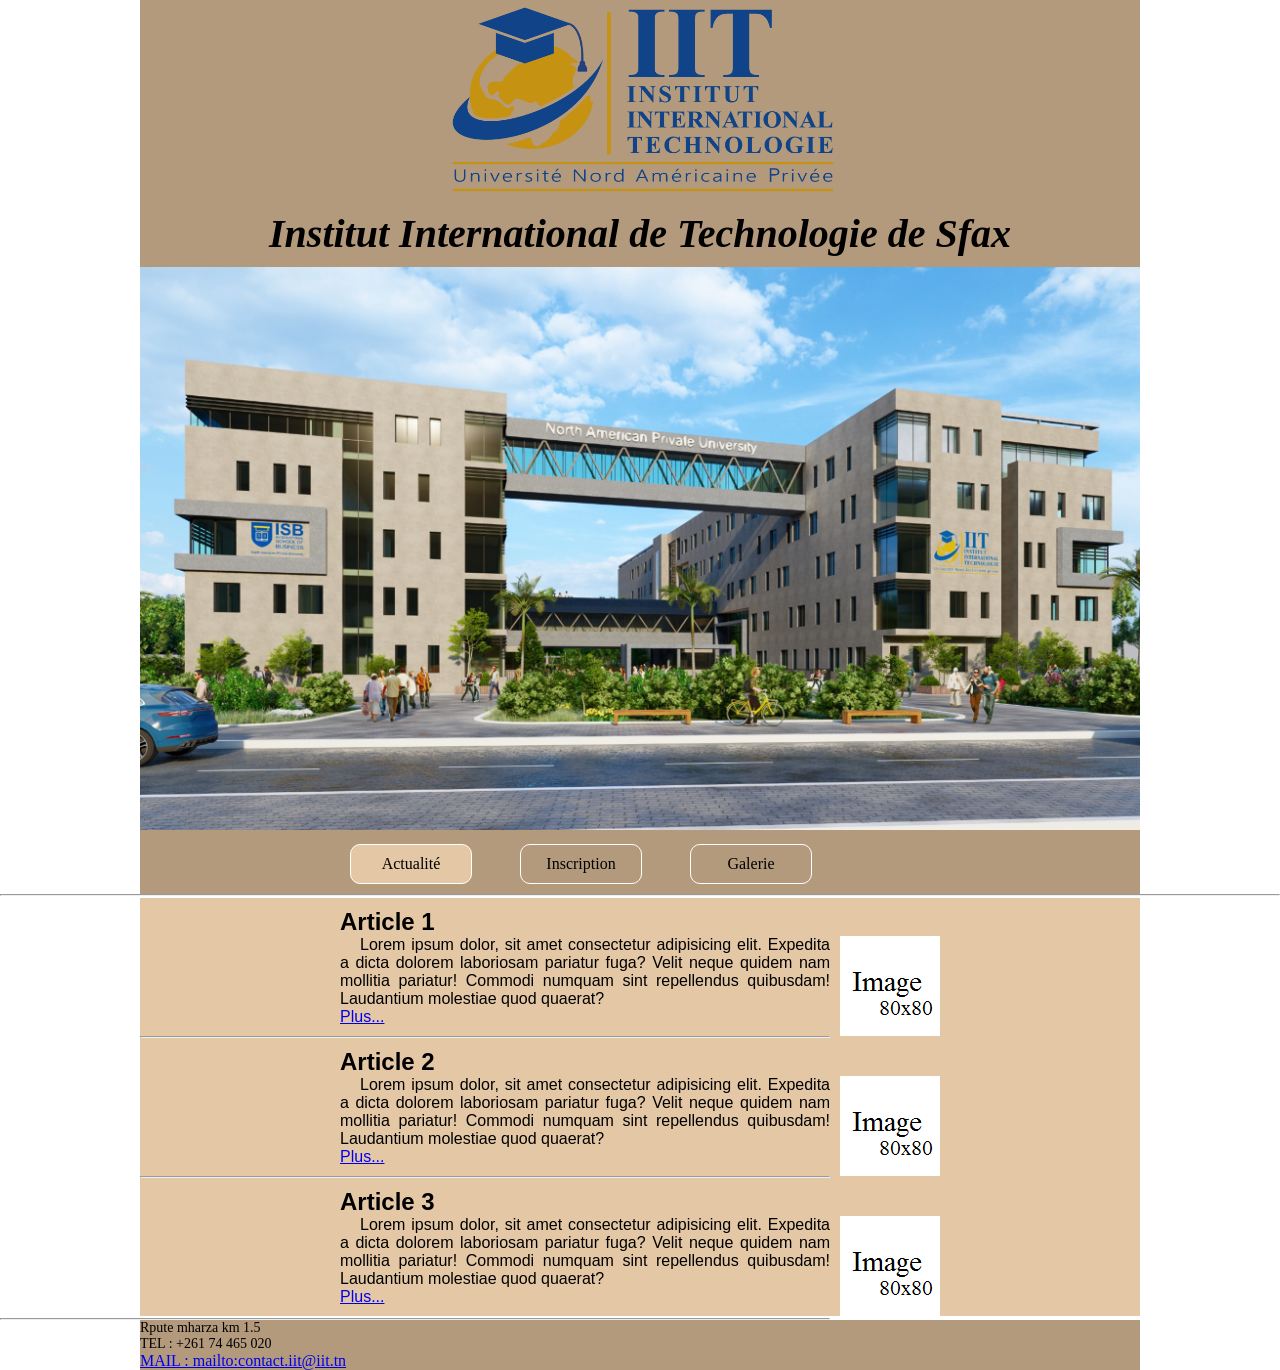
<file: index.html>
<!DOCTYPE html>
<html lang="en">
<head>
    <meta charset="UTF-8">
    <meta name="viewport" content="width=device-width, initial-scale=1.0">
    <title>Accueil</title>
    <link rel="stylesheet" href="css/style.css">
</head>
<body>
    <header>
    <img class="img_center" src="images/logo IIT.png" alt="image iit" width="400" height="200">
    <h1> <b>Institut International de Technologie de Sfax </b> </h1>
    <img class="img_iit" src="images/campus.jfif" alt="batiment" width="1000">
    <nav>
            <a id="menu_actuelle" href="index.html" target="">Actualité</a>&nbsp;&nbsp;&nbsp;&nbsp;&nbsp;&nbsp;
            <a  href="pagesHtml/incription.html" target="_self">Inscription</a>&nbsp;&nbsp;&nbsp;&nbsp;&nbsp;&nbsp;
            <a  href="pagesHtml/galerie.html" target="_self">Galerie</a>&nbsp;&nbsp;&nbsp;&nbsp;&nbsp;&nbsp;
    </nav>
    </header>
    <hr>
    <main>
        <article>
            <h2>Article 1</h2>
            <img class="img_article" src="images/imagevide.png" alt="image">
            <p>Lorem ipsum dolor, sit amet consectetur adipisicing elit. Expedita a dicta dolorem laboriosam pariatur fuga? Velit neque quidem nam mollitia pariatur! Commodi numquam sint repellendus quibusdam! Laudantium molestiae quod quaerat?</p>
            <a href="pagesHtml/article1.html">Plus...</a>
        </article>
        <hr>
        <article>
            <h2>Article 2</h2> 
            <img class="img_article" src="images/imagevide.png" alt="image">
            <p>Lorem ipsum dolor, sit amet consectetur adipisicing elit. Expedita a dicta dolorem laboriosam pariatur fuga? Velit neque quidem nam mollitia pariatur! Commodi numquam sint repellendus quibusdam! Laudantium molestiae quod quaerat?</p>
            <a href="pagesHtml/article2.html">Plus...</a>
        </article>
        <hr>
        <article>
            <h2>Article 3</h2>
            <img class="img_article" src="images/imagevide.png" alt="image">
            <p>Lorem ipsum dolor, sit amet consectetur adipisicing elit. Expedita a dicta dolorem laboriosam pariatur fuga? Velit neque quidem nam mollitia pariatur! Commodi numquam sint repellendus quibusdam! Laudantium molestiae quod quaerat?</p>
            <a href="pagesHtml/article3.html">Plus...</a>
        </article>
        

    </main>
    <hr>
    <footer>
        <p>Rpute mharza km 1.5</p>
        <p>TEL : +261 74 465 020</p>
        <a href="mailto:contact.iit@iit.tn">MAIL : mailto:contact.iit@iit.tn</a>
    </footer>
</body>
</html>
</file>
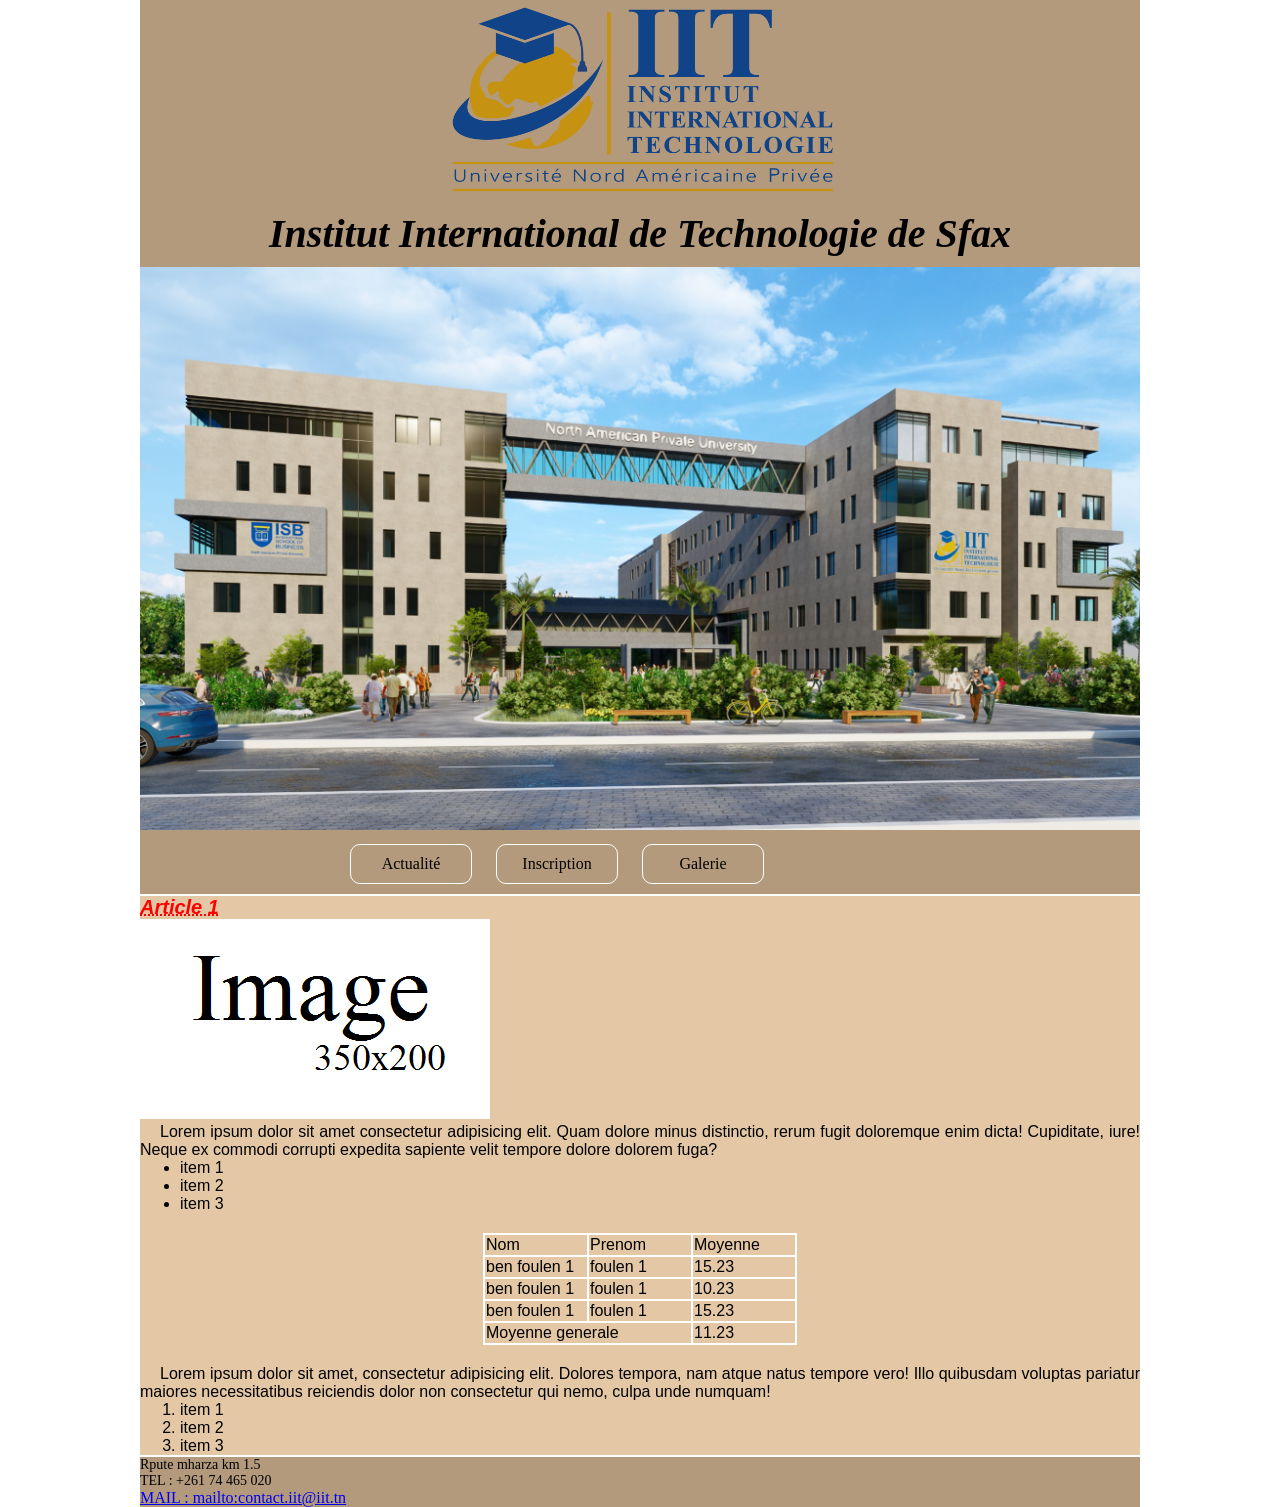
<file: pagesHtml/article1.html>
<!doctype html>
<html lang="en">
  <head>
    <meta charset="UTF-8" />
    <meta name="viewport" content="width=device-width, initial-scale=1.0" />
    <title>Accueil</title>
    <link rel="stylesheet" href="../css/style.css">
  </head>
  <body>
    <header>
      <img class="img_center" src="../images/logo IIT.png" alt="image iit" width="400" height="200" />
      <h1><b>Institut International de Technologie de Sfax </b></h1>
      <img class="img_iit" src="../images/campus.jfif" alt="batiment" width="1000" />
      <nav>
        <a  href="../index.html">Actualité</a>
        <a  href="incription.html">Inscription</a>
        <a  href="galerie.html">Galerie</a>
      </nav>
    </header>
    <main>
      <h1>Article 1</h1>
      <img src="../images/imagevide350_200.png" alt="">
      <p>Lorem ipsum dolor sit amet consectetur adipisicing elit. Quam dolore minus distinctio, rerum fugit doloremque enim dicta! Cupiditate, iure! Neque ex commodi corrupti expedita sapiente velit tempore dolore dolorem fuga?</p>
      <ul>
        <li>item 1</li>
        <li>item 2</li>
        <li>item 3</li>
      </ul>
      <table class="tableau">
        <tr>
            <td>Nom</td>
            <td>Prenom</td>
            <td>Moyenne</td>
        </tr>
        <tr>
            <td>ben foulen 1</td>
            <td>foulen 1</td>
            <td>15.23</td>
        </tr>
        <tr>
            <td>ben foulen 1</td>
            <td>foulen 1</td>
            <td>10.23</td>
        </tr>
        <tr>
            <td>ben foulen 1</td>
            <td>foulen 1</td>
            <td>15.23</td>
        </tr>
        <tr>
            <td colspan="2">Moyenne generale</td>
            <td>11.23</td>
        </tr>
      </table>
      <p>Lorem ipsum dolor sit amet, consectetur adipisicing elit. Dolores tempora, nam atque natus tempore vero! Illo quibusdam voluptas pariatur maiores necessitatibus reiciendis dolor non consectetur qui nemo, culpa unde numquam!</p>
      <ol>
        <li>item 1</li>
        <li>item 2</li>
        <li>item 3</li>
      </ol>
    </main>
    <footer>
      <p>Rpute mharza km 1.5</p>
      <p>TEL : +261 74 465 020</p>
      <a href="mailto:contact.iit@iit.tn">MAIL : mailto:contact.iit@iit.tn</a>
    </footer>
  </body>
</html>
</file>
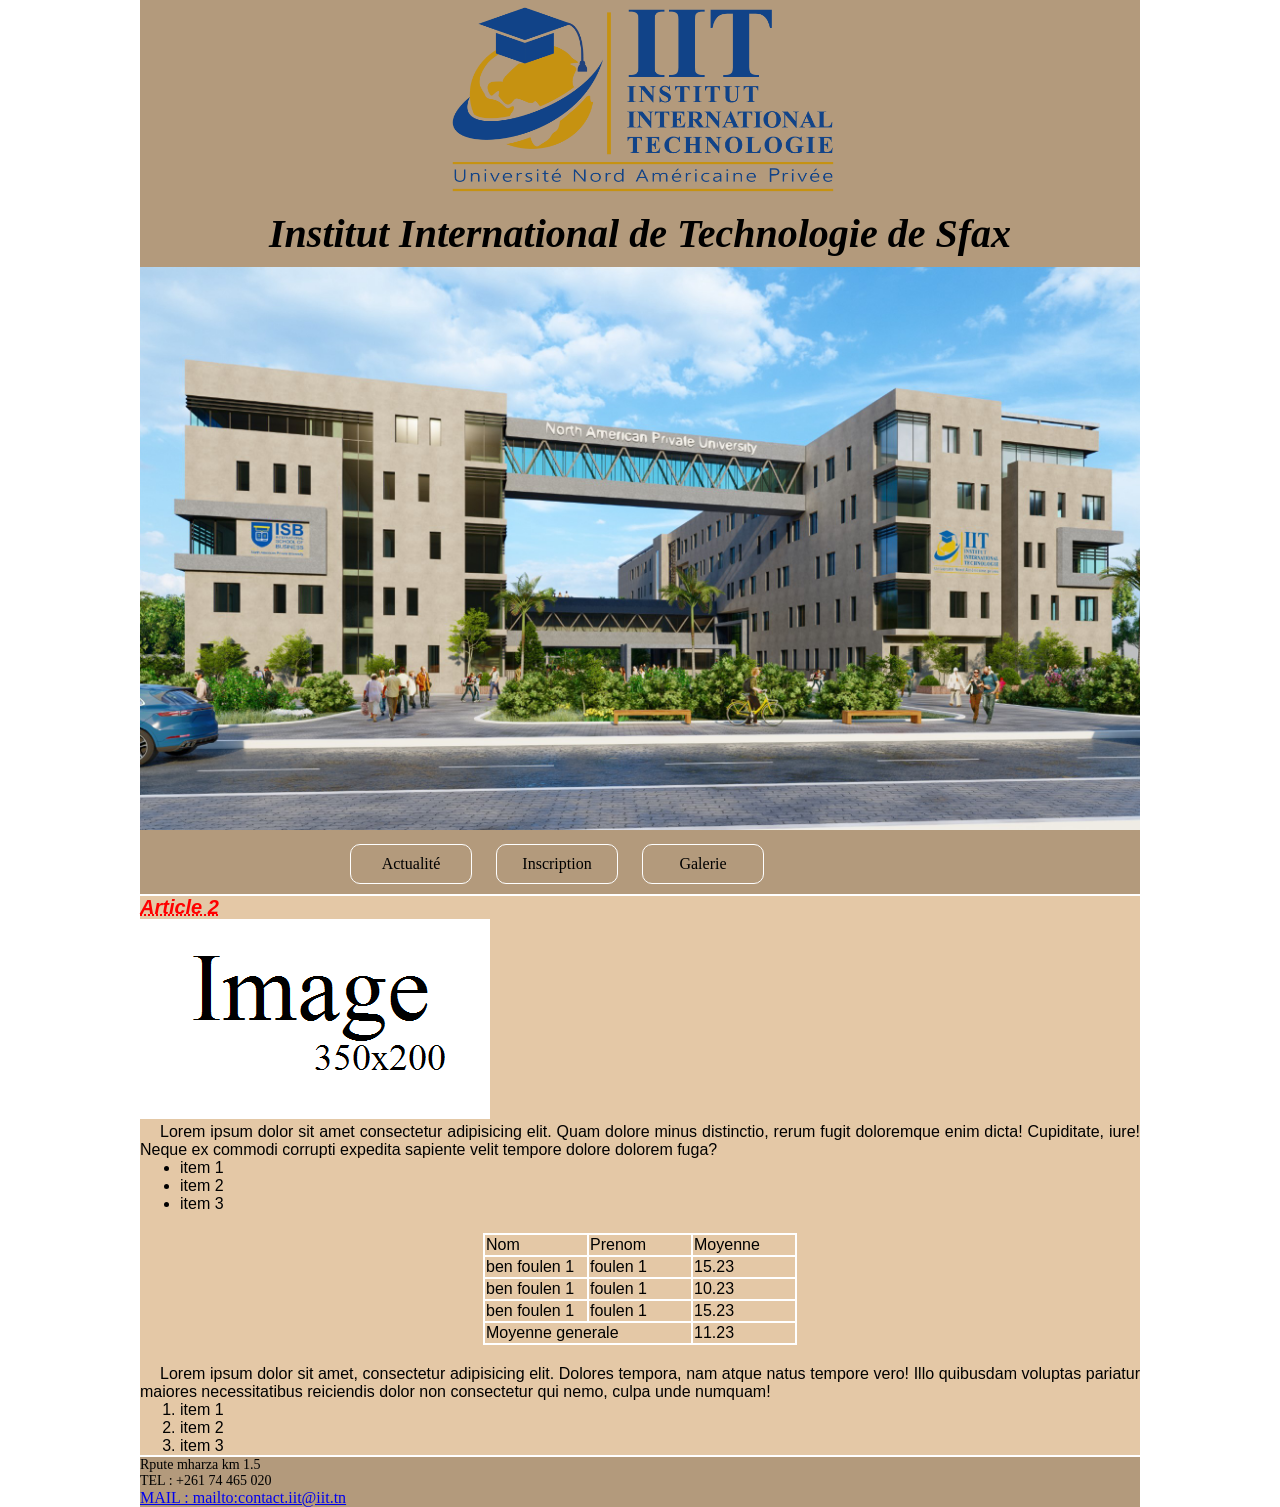
<file: pagesHtml/article2.html>
<!doctype html>
<html lang="en">
  <head>
    <meta charset="UTF-8" />
    <meta name="viewport" content="width=device-width, initial-scale=1.0" />
    <title>Accueil</title>
    <link rel="stylesheet" href="../css/style.css">
  </head>
  <body>
    <header>
      <img class="img_center" src="../images/logo IIT.png" alt="image iit" width="400" height="200" />
      <h1><b>Institut International de Technologie de Sfax </b></h1>
      <img class="img_iit" src="../images/campus.jfif" alt="batiment" width="1000" />
      <nav>
        <a href="../index.html">Actualité</a>
        <a href="incription.html">Inscription</a>
        <a href="galerie.html">Galerie</a>
      </nav>
    </header>
    <main>
      <h1>Article 2</h1>
      <img src="../images/imagevide350_200.png" alt="">
      <p>Lorem ipsum dolor sit amet consectetur adipisicing elit. Quam dolore minus distinctio, rerum fugit doloremque enim dicta! Cupiditate, iure! Neque ex commodi corrupti expedita sapiente velit tempore dolore dolorem fuga?</p>
      <ul>
        <li>item 1</li>
        <li>item 2</li>
        <li>item 3</li>
      </ul>
      <table class="tableau">
        <tr>
            <td>Nom</td>
            <td>Prenom</td>
            <td>Moyenne</td>
        </tr>
        <tr>
            <td>ben foulen 1</td>
            <td>foulen 1</td>
            <td>15.23</td>
        </tr>
        <tr>
            <td>ben foulen 1</td>
            <td>foulen 1</td>
            <td>10.23</td>
        </tr>
        <tr>
            <td>ben foulen 1</td>
            <td>foulen 1</td>
            <td>15.23</td>
        </tr>
        <tr>
            <td colspan="2">Moyenne generale</td>
            <td>11.23</td>
        </tr>
      </table>
      <p>Lorem ipsum dolor sit amet, consectetur adipisicing elit. Dolores tempora, nam atque natus tempore vero! Illo quibusdam voluptas pariatur maiores necessitatibus reiciendis dolor non consectetur qui nemo, culpa unde numquam!</p>
      <ol>
        <li>item 1</li>
        <li>item 2</li>
        <li>item 3</li>
      </ol>
    </main>
    <footer>
      <p>Rpute mharza km 1.5</p>
      <p>TEL : +261 74 465 020</p>
      <a href="mailto:contact.iit@iit.tn">MAIL : mailto:contact.iit@iit.tn</a>
    </footer>
  </body>
</html>
</file>
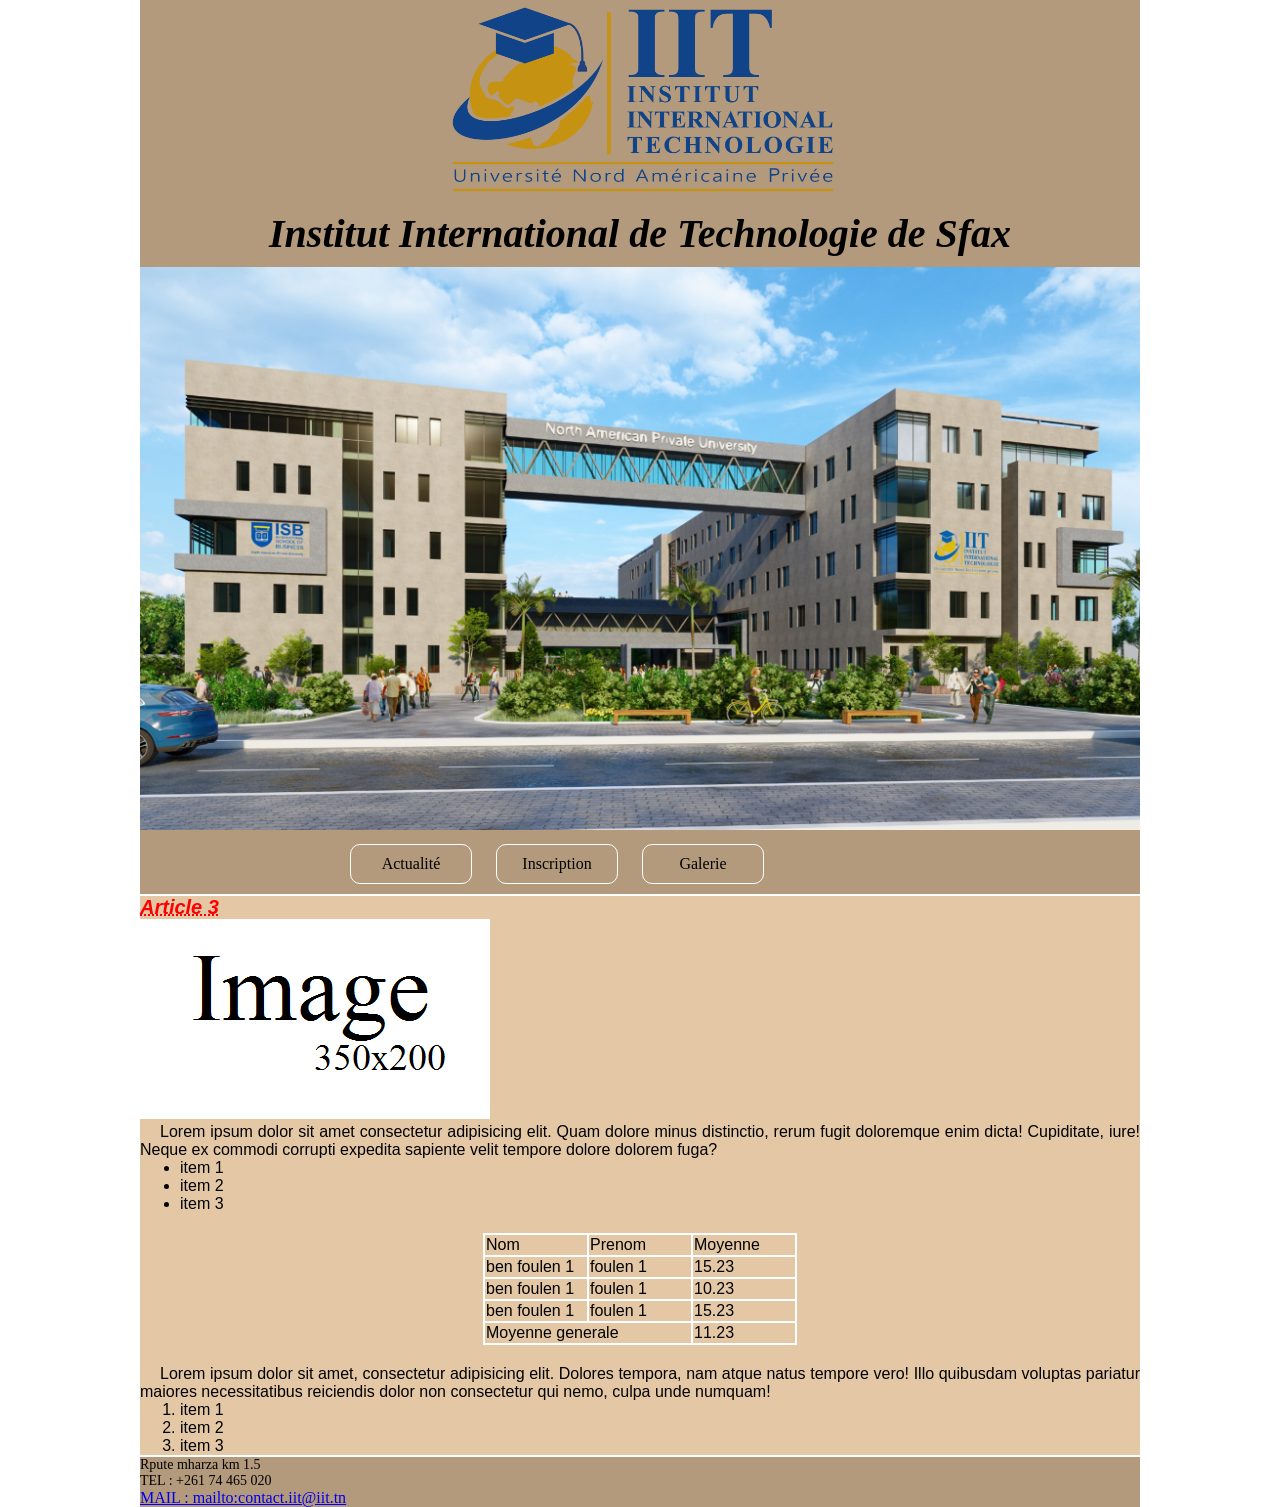
<file: pagesHtml/article3.html>
<!doctype html>
<html lang="en">
  <head>
    <meta charset="UTF-8" />
    <meta name="viewport" content="width=device-width, initial-scale=1.0" />
    <title>Accueil</title>
    <link rel="stylesheet" href="../css/style.css">
  </head>
  <body>
    <header>
      <img class="img_center" src="../images/logo IIT.png" alt="image iit" width="400" height="200" />
      <h1><b>Institut International de Technologie de Sfax </b></h1>
      <img class="img_iit" src="../images/campus.jfif" alt="batiment" width="1000" />
      <nav>
        <a href="../index.html">Actualité</a>
        <a href="incription.html">Inscription</a>
        <a href="galerie.html">Galerie</a>
      </nav>
    </header>
    <main>
      <h1>Article 3</h1>
      <img src="../images/imagevide350_200.png" alt="">
      <p>Lorem ipsum dolor sit amet consectetur adipisicing elit. Quam dolore minus distinctio, rerum fugit doloremque enim dicta! Cupiditate, iure! Neque ex commodi corrupti expedita sapiente velit tempore dolore dolorem fuga?</p>
      <ul>
        <li>item 1</li>
        <li>item 2</li>
        <li>item 3</li>
      </ul>
      <table class="tableau">
        <tr>
            <td>Nom</td>
            <td>Prenom</td>
            <td>Moyenne</td>
        </tr>
        <tr>
            <td>ben foulen 1</td>
            <td>foulen 1</td>
            <td>15.23</td>
        </tr>
        <tr>
            <td>ben foulen 1</td>
            <td>foulen 1</td>
            <td>10.23</td>
        </tr>
        <tr>
            <td>ben foulen 1</td>
            <td>foulen 1</td>
            <td>15.23</td>
        </tr>
        <tr>
            <td colspan="2">Moyenne generale</td>
            <td>11.23</td>
        </tr>
      </table>
      <p>Lorem ipsum dolor sit amet, consectetur adipisicing elit. Dolores tempora, nam atque natus tempore vero! Illo quibusdam voluptas pariatur maiores necessitatibus reiciendis dolor non consectetur qui nemo, culpa unde numquam!</p>
      <ol>
        <li>item 1</li>
        <li>item 2</li>
        <li>item 3</li>
      </ol>
    </main>
    <footer>
      <p>Rpute mharza km 1.5</p>
      <p>TEL : +261 74 465 020</p>
      <a href="mailto:contact.iit@iit.tn">MAIL : mailto:contact.iit@iit.tn</a>
    </footer>
  </body>
</html>
</file>
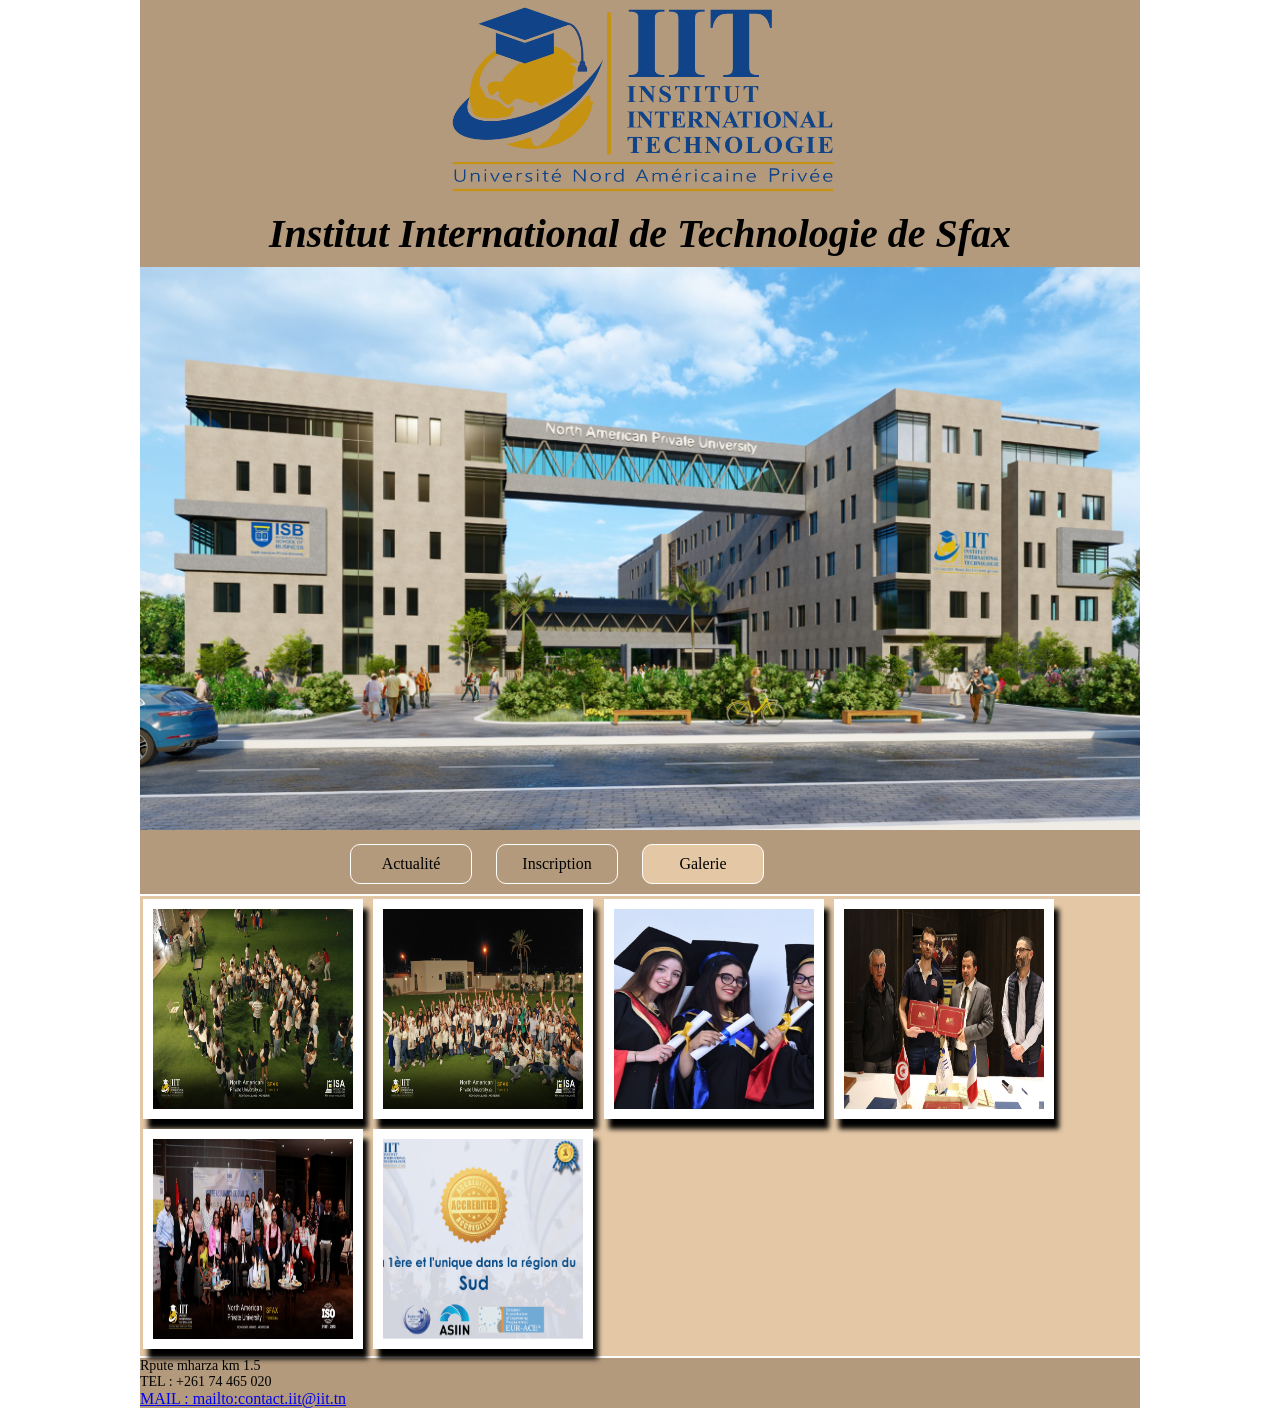
<file: pagesHtml/galerie.html>
<!doctype html>
<html lang="en">
  <head>
    <meta charset="UTF-8" />
    <meta name="viewport" content="width=device-width, initial-scale=1.0" />
    <title>Accueil</title>
    <link rel="stylesheet" href="../css/style.css">
  </head>
  <body>
    <header>
      <img class="img_center" src="../images/logo IIT.png" alt="image iit" width="400" height="200" />
      <h1><b>Institut International de Technologie de Sfax </b></h1>
      <img class="img_iit" src="../images/campus.jfif" alt="batiment" width="1000"/>
      <nav>
        <a href="../index.html">Actualité</a>
        <a href="incription.html">Inscription</a>
        <a id="menu_actuelle" href="galerie.html">Galerie</a>
      </nav>
    </header>
    <main>
      <img class="galerie"src="../images/JI1.jpg" alt="" width="200" height="200"/>
      <img class="galerie" src="../images/JI2.jpg" alt="" width="200" height="200"/>
      <img class="galerie" src="../images/diplome.jpg" alt="" width="200" height="200"/>
      <img class="galerie" src="../images/convention EIL.jpg" alt="" width="200" height="200"/>
      <img class="galerie" src="../images/AE.png"
        alt=""
        width="200"
        height="200"
      />
      <img class="galerie" src="../images/accreditation.png" alt="" width="200" height="200"/>
    </main>
    <footer>
      <p>Rpute mharza km 1.5</p>
      <p>TEL : +261 74 465 020</p>
      <a href="mailto:contact.iit@iit.tn">MAIL : mailto:contact.iit@iit.tn</a>
    </footer>
  </body>
</html>
</file>
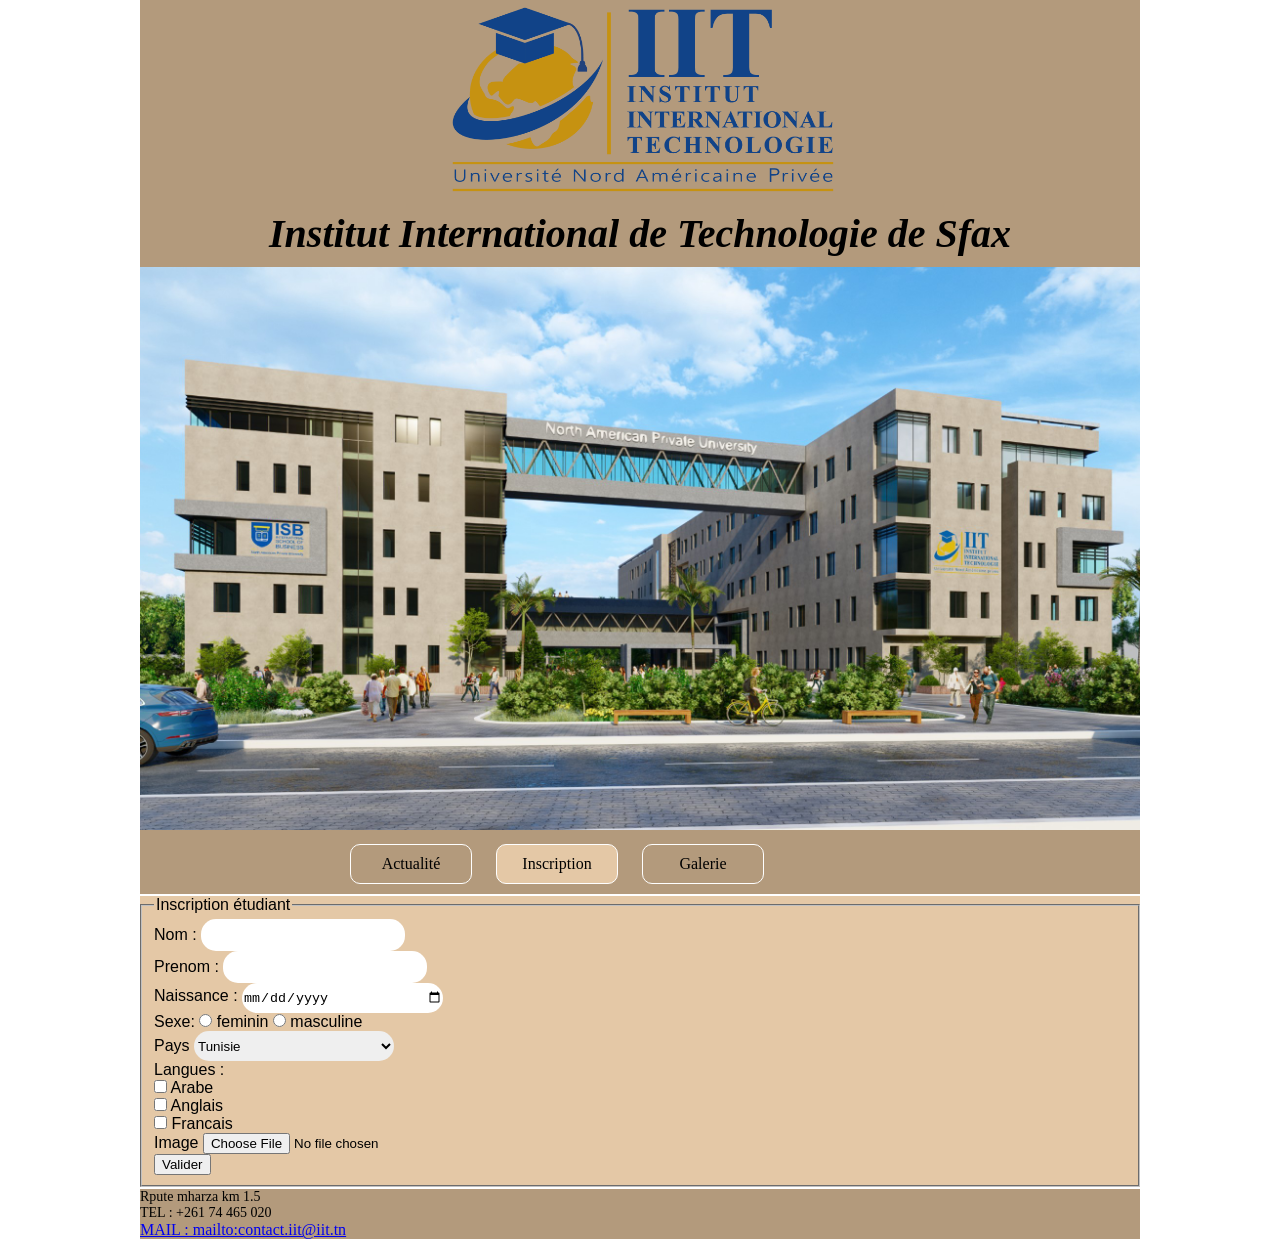
<file: pagesHtml/incription.html>
<!DOCTYPE html>
<html lang="en">
<head>
    <meta charset="UTF-8">
    <meta name="viewport" content="width=device-width, initial-scale=1.0">
    <title>Accueil</title>
    <link rel="stylesheet" href="../css/style.css">
</head>
<body>
    <header>
    <img class="img_center" src="../images/logo IIT.png" alt="image iit" width="400" height="200">
    <h1> <b>Institut International de Technologie de Sfax </b> </h1>
    <img class="img_iit" src="../images/campus.jfif" alt="batiment" width="1000">
    <nav>
            <a href="../index.html">Actualité</a>
            <a id="menu_actuelle" href="incription.html">Inscription</a>
            <a href="galerie.html">Galerie</a>
    </nav>
    </header>
    <main>
        <fieldset>
            <legend>Inscription étudiant</legend>
            <label for="Nom">Nom :</label>
            <input type="text" name="Nom" id="Nom"><br>
            <label for="pre">Prenom :</label>
            <input type="text" name="pre" id="pre"><br>
            <label for="naiss">Naissance :</label>
            <input type="date" name="naiss" id="naiss"><br>
            Sexe:
            <input type="radio" name="sexe" value="feminin" id="f">
            <label for="f">feminin</label>
            <input type="radio" name="sexe" value="masculine" id="m">
            <label for="m">masculine</label>
            <br>
            <label for="pay">Pays</label>
            <select name="pay" id="pay" aria-placeholder="">
                <option value="tunisie">Tunisie</option>
                <option value="France">France</option>
                <option value="Belgique">Belqig</option>
            </select>
            <br>
            Langues : <br>
            <input type="checkbox" name="arabe" id="arabe">
            <label for="arabe">Arabe</label><br>
            <input type="checkbox" name="ang" id="ang">
            <label for="ang">Anglais</label><br>
            <input type="checkbox" name="fran" id="fran">
            <label for="fran">Francais</label>
            <br>
            <label for="img">Image</label>
            <input type="file" name="img" id="img" accept="images/*">
            <br>
            <button type="button">Valider</button>
        </fieldset>
        

    </main>
    <footer>
        <p>Rpute mharza km 1.5</p>
        <p>TEL : +261 74 465 020</p>
        <a href="mailto:contact.iit@iit.tn">MAIL : mailto:contact.iit@iit.tn</a>
    </footer>
</body>
</html>
</file>
<file: css/style.css>
*{
    margin:0px;
} 
body{
    font-family:'Times New Roman', serif;
    font-size: 16px;
    font-weight: normal;
    font-style:normal;
    color:black;
}
header{
    width:1000px;
    background-color: rgb(179, 154, 124);
    margin:auto;
}
.img_center{
    display:block;
    margin:auto;
}
header h1{
    text-align: center;
    margin-top:10px;
    margin-bottom: 10px;
    font-size:40px;
    font-style: italic;
}
#img_iit{
    width:100%;
    
}
nav{
    width: 60%;
    margin: auto;
}
nav a{
    color:black;
    text-decoration: none;
    width:100px;
    text-align: center;
    display:inline-block;
    padding:10px;
    margin:10px;
    border:1px solid white;
    border-radius: 10px;
}
#menu_actuelle{
    background-color: rgb(228,200,166);
}
main{
    width:1000px;
    background-color: rgb(228,200,166);
    margin: auto;
    font-family: Arial, Helvetica, sans-serif;
    margin-top:2px;
    margin-bottom:2px;
    font-size: 16px;
}
article{
    width: 60%;
    margin: auto;
    padding: 10px 0px;
}
main h1{
    font-size:20px;
    font-weight: bold;
    font-style: italic;
    color:red;
    text-decoration: underline red dotted;
}
main p{
    text-align: justify;
    text-indent: 20px;
}
.img_article{
    float: right;
    margin-left:10px;
    margin-bottom: 10px;
}
footer{
    width: 1000px;
    background-color: rgb(179, 154, 124);
    margin:auto;
}
footer p{
    font-size:14px;
    text-align: left;
}
input[type="text"],input[type="date"],select{
    width: 200px;
    height:30px;
    border-radius: 15px;
    border-style: none;
}
.tableau{
    margin:20px auto;
    border-collapse: collapse;
}
.tableau td,.tableau th{
    width: 100px;
}
.tableau td{
    border: 2px solid white;
}
.tableau th{
    background-color: rgb(179, 154, 124);
    text-align:center;
}
.moyenne{
    text-align:center
}
.moyenne_generale{
    text-align: right;
}
.galerie{
    margin:3px;
    border:10px solid white;
    box-shadow: 5px 10px 5px black;
}

@media only screen and (max-width: 1000px) 
{
    header, main, footer {
      background-color: black;
      color: white;
    }
    nav a{
        color: white;
    }
  }
</file>
